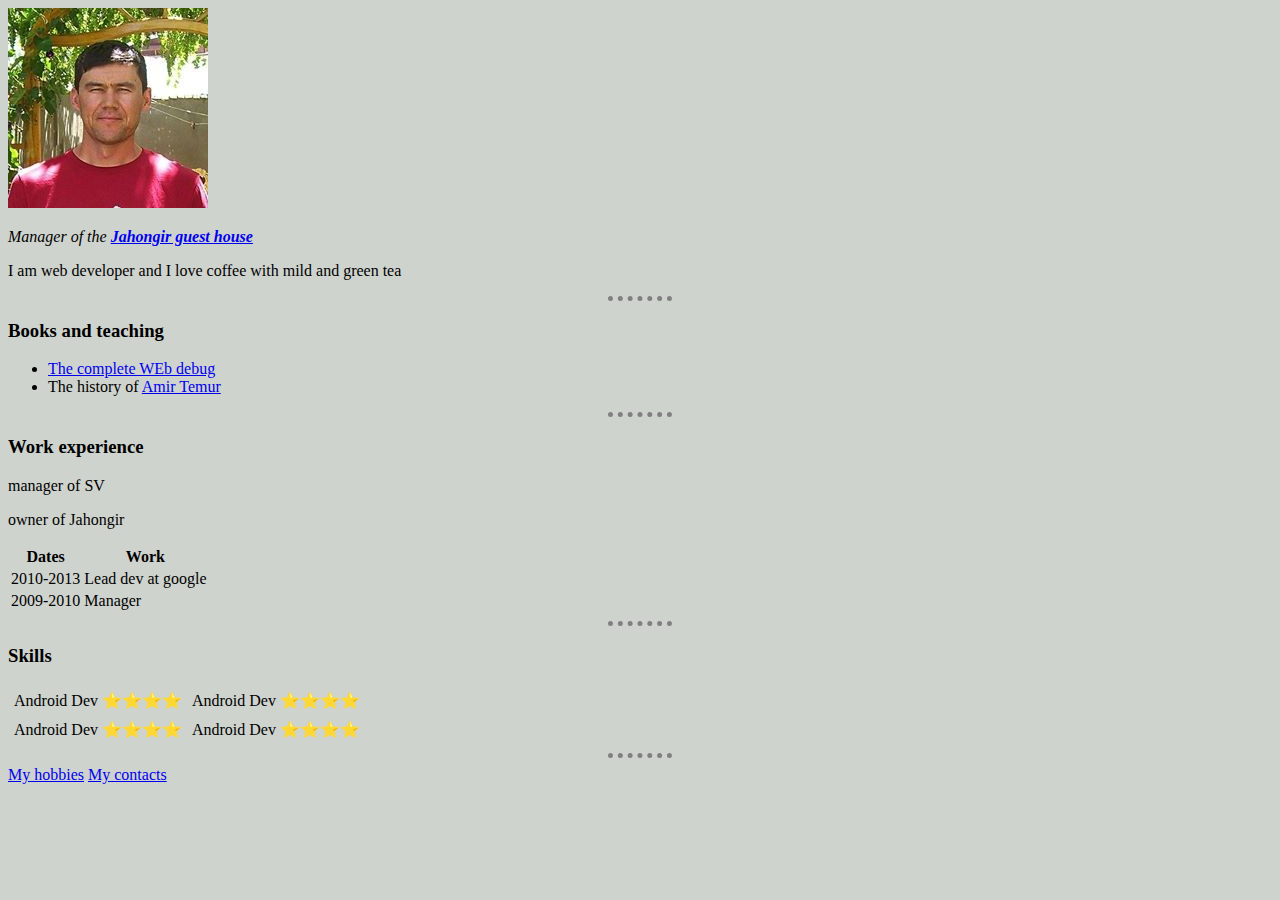
<file: index.html>
<!DOCTYPE html>
<html>
  <head>
    <meta charset="utf-8">
    <title>Odiljon Personal site</title>
    <link rel="stylesheet" href="css/styles.css">
  </head>
  <body>
    <img src="img/odiljon.jpg" alt="Oj">
    <p><em>Manager of the <strong><a href="http://jahongirbandb.com">Jahongir guest house</a></strong></em></p>
    <p>I am web developer and I love coffee with mild and green tea</p>
    <hr>
    <h3>Books and teaching</h3>
    <ul>
      <li><a href="#">The complete WEb debug</a></li>
      <li>The history of <a href="#">Amir Temur</a></li>
    </ul>
    <hr>
    <h3>Work experience</h3>
    <p>manager of SV</p>
    <p>owner of Jahongir</p>
  <table>
    <thead>
      <tr>
        <th>Dates</th>
        <th>Work</th>
      </tr>
    </thead>
    <tbody>
      <tr>
        <td>2010-2013</td>
        <td>Lead dev at google</td>
      </tr>
      <tr>
        <td>2009-2010</td>
        <td>Manager</td>
      </tr>
    </tbody>
  </table>
  <hr>
  <h3>Skills</h3>
<table>
  <tr>
    <td>
      <table>
        <tr>
          <td>Android Dev</td>
          <td>⭐⭐⭐⭐</td>
        </tr>
      </table>
    </td>
    <td>
      <table>
        <tr>
          <td>Android Dev</td>
          <td>⭐⭐⭐⭐</td>
        </tr>
      </table>
    </td>
  </tr>
  <tr>
    <td>
      <table>
        <tr>
          <td>Android Dev</td>
          <td>⭐⭐⭐⭐</td>
        </tr>
      </table>
    </td>
    <td>
      <table>
        <tr>
          <td>Android Dev</td>
          <td>⭐⭐⭐⭐</td>
        </tr>
      </table>
    </td>
  </tr>
</table>
    <hr>
  <a href="hobbies.html">My hobbies</a>
  <a href="contacts.html">My contacts</a>



  </body>
</html>
</file>
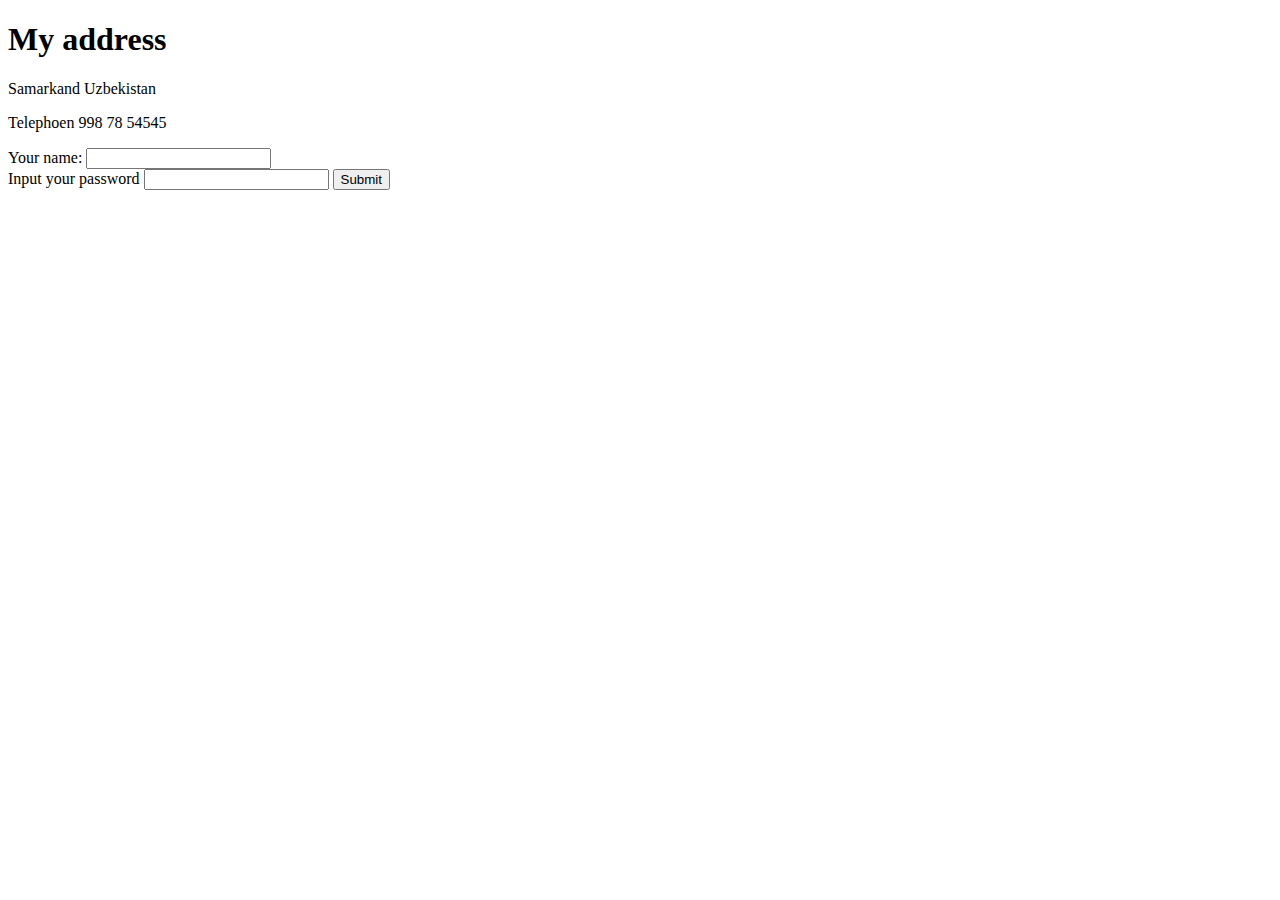
<file: contacts.html>
<!DOCTYPE html>
<html lang="en" dir="ltr">
  <head>
    <meta charset="utf-8">
    <title></title>
  </head>
  <body>
    <h1>My address</h1>
    <p>Samarkand Uzbekistan</p>
    <p>Telephoen 998 78 54545 </p>
    <form class="" action="index.html" method="post">
      <label for="text">Your name:</label>
      <input type="text" name="" value=""><br>
      <label for="password">Input your password</label>
      <input type="password" name="" value="">

      <input type="submit" name="" value="Submit">

    </form>
  </body>
</html>
</file>
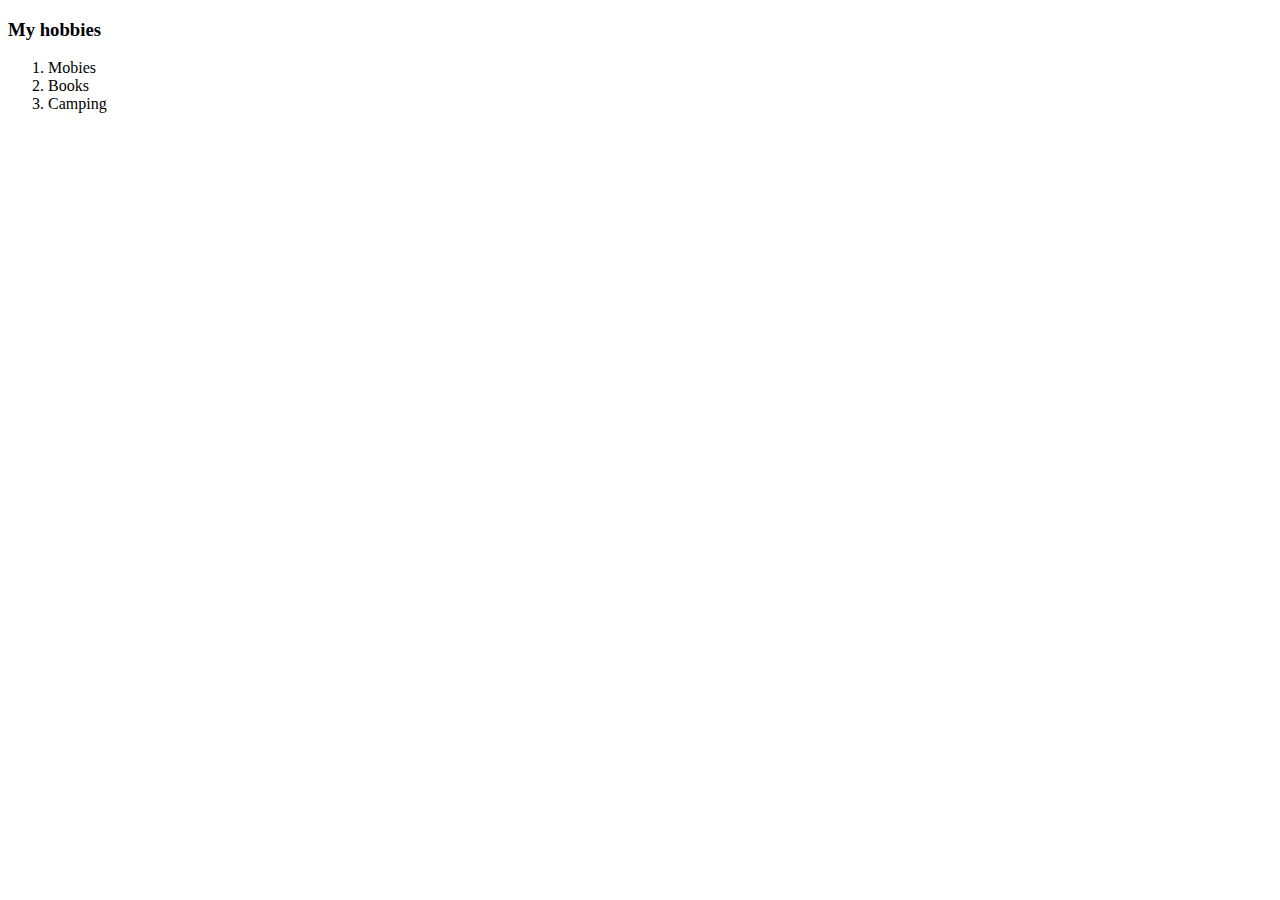
<file: hobbies.html>
<!DOCTYPE html>
<html lang="en" dir="ltr">
  <head>
    <meta charset="utf-8">
    <title></title>
  </head>
  <body>
    <h3>My hobbies</h3>
    <ol>
      <li>Mobies</li>
      <li>Books</li>
      <li>Camping</li>
    </ol>

  </body>
</html>
</file>
<file: css/styles.css>
body {
    background-color: #cfd3ce;
  }
  hr {
    border-style:   none;
    border-top-style: dotted;
    border-color: grey;
    border-width: 5px;
    width: 5%;
  }
</file>
